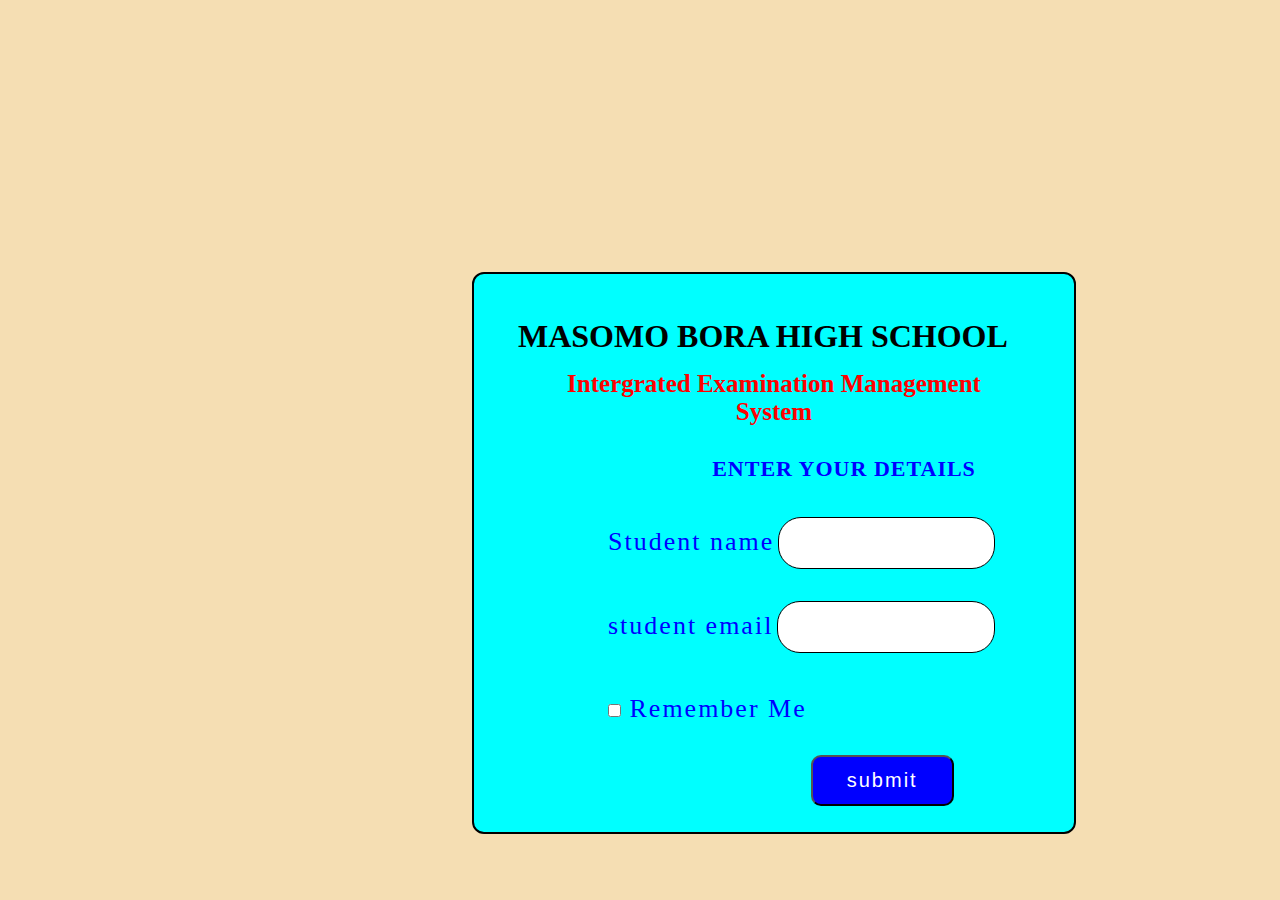
<file: index.html>
<!DOCTYPE html>
<html lang="en">
<head>
  <meta charset="UTF-8">
  <meta http-equiv="X-UA-Compatible" content="IE=edge">
  <meta name="viewport" content="width=device-width, initial-scale=1.0">
  <link rel="stylesheet" href="./assets/style.css">
  <!--javascript-->
<script type="text/javascript" src="javascript/index.js"></script>
  <title>QuickBoard</title>
</head>
<body>
  <header>
  <div class="home-page">
    <h1>MASOMO BORA HIGH SCHOOL</h1>
    <h2>Intergrated Examination Management System</h2>

  <div class="formbx">
    <h2>Enter your Details</h2>

    <form>

       <div class="inputbx">
         <span>Student name</span>
         <input type="text" name="Enter Student Id">
       </div>

       <div class="inputbx">
        <span>student email</span>
        <input type="text" name="Enter email">
      </div>

      <div class="checkbx">
        <label><input type="checkbox" name=""> Remember Me</label>
      </div>
    
      
        <a href="page.html" class="inputbax">
          <input type="button" id="button" name="" value="submit" onclick="page.html">
        
          </a>
      


    </form>

  </div>
</header>
</body>
</html>
</file>
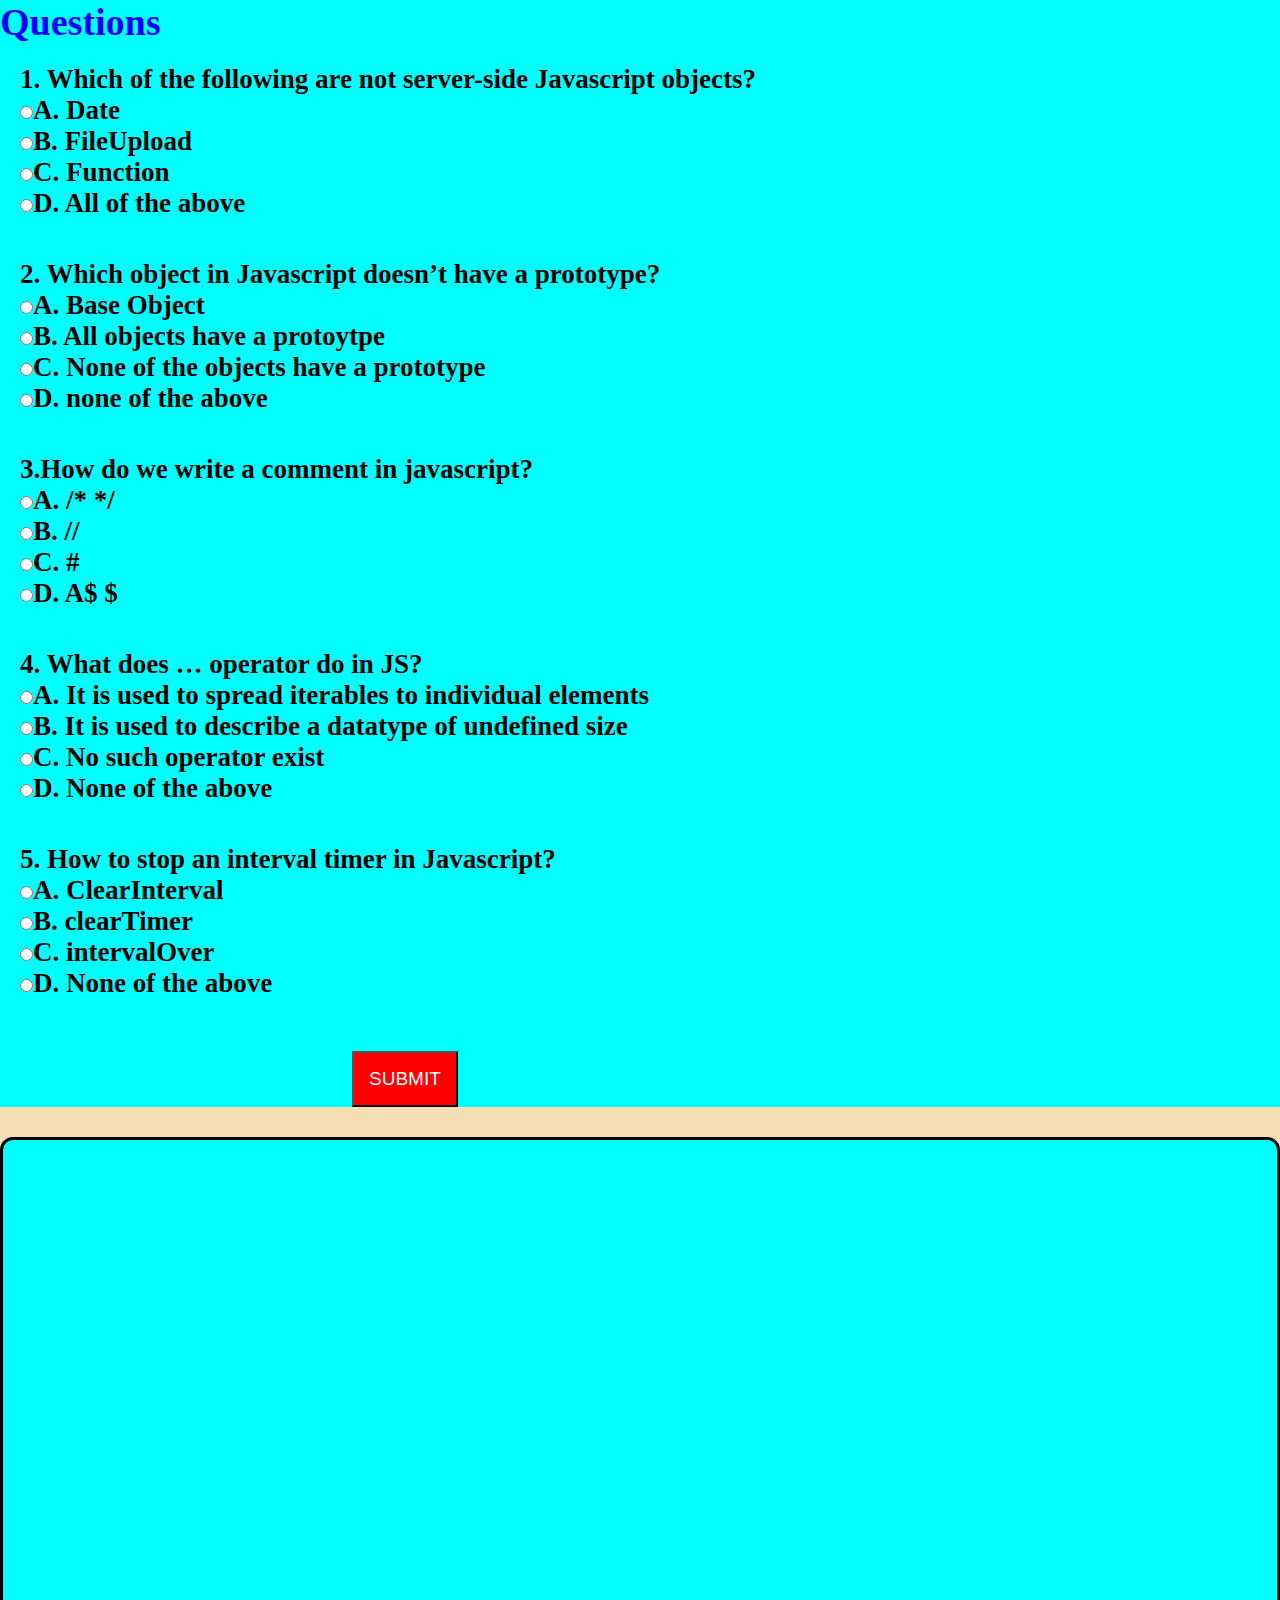
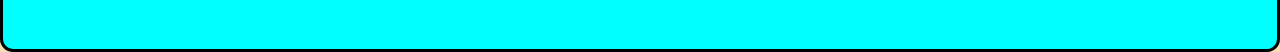
<file: page.html>
<!DOCTYPE html>
<html lang="en">
<head>
  <meta charset="UTF-8">
  <meta http-equiv="X-UA-Compatible" content="IE=edge">
  <meta name="viewport" content="width=device-width, initial-scale=1.0">
  <link rel="stylesheet" href="./assets/style.css">
  <!--javascript-->
<script type="text/javascript" src="javascript/index.js"></script>
 <title>Quizzes</title>
</head>
<body>
  <section class="container">
  <div class="question">
    
    <form name="quiz" id="form1">

      <h1>Questions</h1>
    <div>
      <p>1. Which of the following are not server-side Javascript objects? </p>
      <p><input type="radio" name="quiz1" value="Date">A. Date</p>
      <p><input type="radio" name="quiz1" value="FileUpload">B. FileUpload</p>
      <p><input type="radio" name="quiz1" value="Function">C. Function</p>
      <p><input type="radio" name="quiz1" value="All of the Above">D.  All of the above</p>
    </div>

    <div>
      <p>2. Which object in Javascript doesn’t have a prototype? </p>
      <p><input type="radio" name="quiz2" value="Base Object">A. Base Object</p>
      <p><input type="radio" name="quiz2" value="All objects have a protoytpe">B. All objects have a protoytpe</p>
      <p><input type="radio" name="quiz2" value="None of the objects have a prototype">C. None of the objects have a prototype</p>
      <p><input type="radio" name="quiz2" value="All of the Above">D.  none of the above</p>
    </div>

    <div>
      <p>3.How do we write a comment in javascript? </p>
      <p><input type="radio" name="quiz3" value="/* */">A. /* */</p>
      <p><input type="radio" name="quiz3" value="//">B. //</p>
      <p><input type="radio" name="quiz3" value="#">C. #</p>
      <p><input type="radio" name="quiz3" value="$ $">D.  A$ $</p>
    </div>

    <div>
      <p>4. What does … operator do in JS? </p>
      <p><input type="radio" name="quiz4" value="It is used to spread iterables to individual elements">A. It is used to spread iterables to individual elements</p>
      <p><input type="radio" name="quiz4" value="FIt is used to describe a datatype of undefined size">B. It is used to describe a datatype of undefined size</p>
      <p><input type="radio" name="quiz4" value="No such operator exist">C. No such operator exist</p>
      <p><input type="radio" name="quiz4" value="None of the above">D.  None of the above</p>
    </div>

    <div>
      <p>5. How to stop an interval timer in Javascript? </p>
      <p><input type="radio" name="quiz5" value="learInterval">A. ClearInterval</p>
      <p><input type="radio" name="quiz5" value="clearTimer">B. clearTimer</p>
      <p><input type="radio" name="quiz5" value="intervalOver">C. intervalOver</p>
      <p><input type="radio" name="quiz5" value="None of the above">D.  None of the above</p>
    </div>
    <input type="button" id="btnn" name="" value="SUBMIT" onclick="output()">
    
    </form>
    

  </div>


</section>

<p id="result"></p>

</body>

</html>
</file>
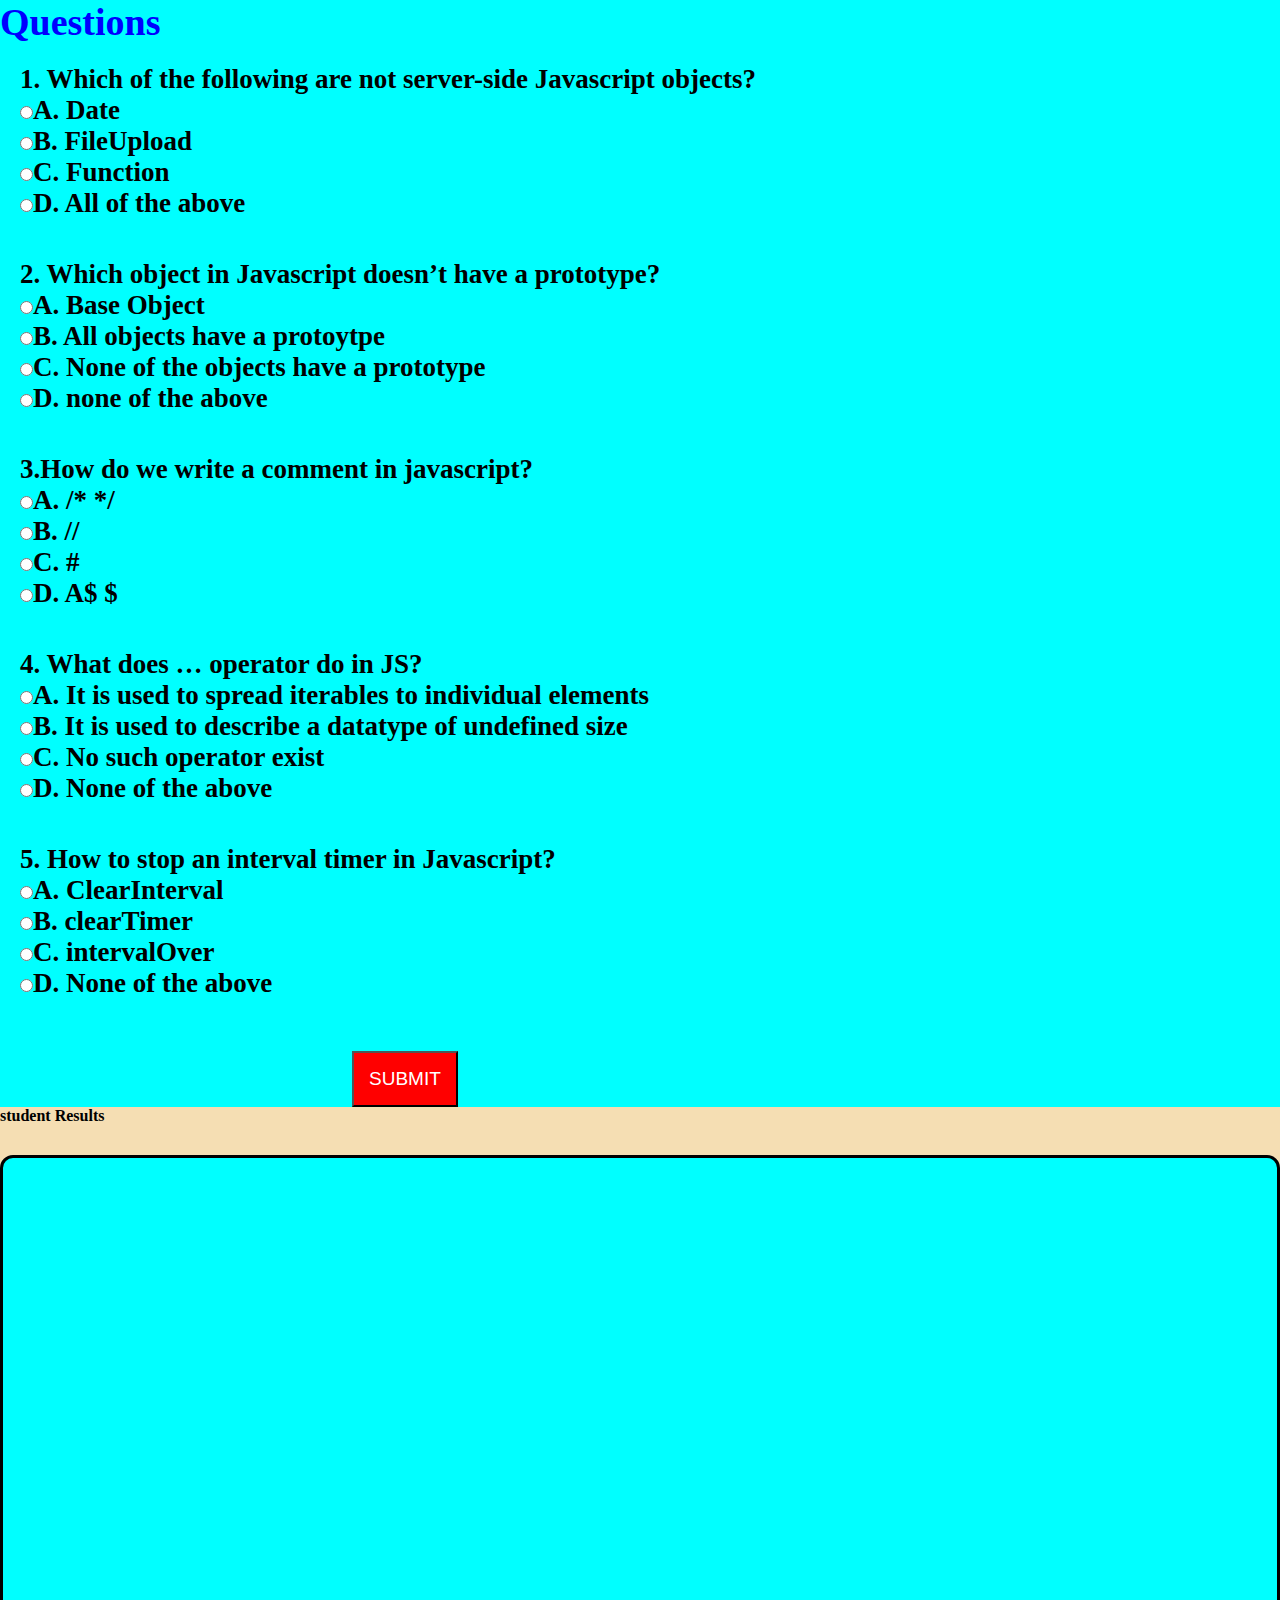
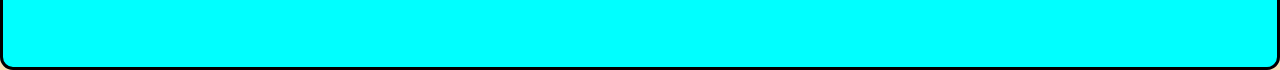
<file: page3.html>
<!DOCTYPE html>
<html lang="en">
<head>
  <meta charset="UTF-8">
  <meta http-equiv="X-UA-Compatible" content="IE=edge">
  <meta name="viewport" content="width=device-width, initial-scale=1.0">
  <link rel="stylesheet" href="./assets/style.css">
  <!--javascript-->
<script type="text/javascript" src="javascript/index.js"></script>
 <title>Quizzes</title>
</head>
<body>
  <section class="container">
  <div class="question">
    
    <form name="quiz" id="form1">

      <h1>Questions</h1>
    <div>
      <p>1. Which of the following are not server-side Javascript objects? </p>
      <p><input type="radio" name="quiz1" value="Date">A. Date</p>
      <p><input type="radio" name="quiz1" value="FileUpload">B. FileUpload</p>
      <p><input type="radio" name="quiz1" value="Function">C. Function</p>
      <p><input type="radio" name="quiz1" value="All of the Above">D.  All of the above</p>
    </div>

    <div>
      <p>2. Which object in Javascript doesn’t have a prototype? </p>
      <p><input type="radio" name="quiz2" value="Base Object">A. Base Object</p>
      <p><input type="radio" name="quiz2" value="All objects have a protoytpe">B. All objects have a protoytpe</p>
      <p><input type="radio" name="quiz2" value="None of the objects have a prototype">C. None of the objects have a prototype</p>
      <p><input type="radio" name="quiz2" value="All of the Above">D.  none of the above</p>
    </div>

    <div>
      <p>3.How do we write a comment in javascript? </p>
      <p><input type="radio" name="quiz3" value="/* */">A. /* */</p>
      <p><input type="radio" name="quiz3" value="//">B. //</p>
      <p><input type="radio" name="quiz3" value="#">C. #</p>
      <p><input type="radio" name="quiz3" value="$ $">D.  A$ $</p>
    </div>

    <div>
      <p>4. What does … operator do in JS? </p>
      <p><input type="radio" name="quiz4" value="It is used to spread iterables to individual elements">A. It is used to spread iterables to individual elements</p>
      <p><input type="radio" name="quiz4" value="FIt is used to describe a datatype of undefined size">B. It is used to describe a datatype of undefined size</p>
      <p><input type="radio" name="quiz4" value="No such operator exist">C. No such operator exist</p>
      <p><input type="radio" name="quiz4" value="None of the above">D.  None of the above</p>
    </div>

    <div>
      <p>5. How to stop an interval timer in Javascript? </p>
      <p><input type="radio" name="quiz5" value="learInterval">A. ClearInterval</p>
      <p><input type="radio" name="quiz5" value="clearTimer">B. clearTimer</p>
      <p><input type="radio" name="quiz5" value="intervalOver">C. intervalOver</p>
      <p><input type="radio" name="quiz5" value="None of the above">D.  None of the above</p>
    </div>
    <input type="button" id="btnn" name="" value="SUBMIT" onclick="output()">
    
    </form>
    

  </div>

  
 
</section>
<div class="output">
  <div class="output1">
  <h4>student Results</h4>
  <p id="result"></p>
</div>
</div>
 
</body>

</html>
</file>
<file: assets/style.css>
*{
  margin: 0;
  padding: 0;
  
  
}
body{
  background-color: wheat;
}
.home-page{
  background-color: aqua;
  border: solid 2px black;
  padding: 44px;
  align-items: center;
  width: 40%;
  height: 470px;
  margin-top:272px;
  margin-left:472px;
  border-radius: 12px;
}
header.home-page h1{
  font-size: 45px;
  padding:0 9px 0 9px;
}
header .home-page h2{
  font-size: 25px;
  padding:15px;
  color: red;
  text-align: center;
}

.header .take-quiz a {
  left:90px;
  font-size: 26px;
  display: inline-block;
  font-weight: 300;
  letter-spacing: 2px;
  color: white;
  bottom: -79px;
  text-decoration: none;
  background-color:blue;
  padding: 12px 34px;
  border-radius: 10px;
  position: relative;
  cursor: pointer;    
}
.header .take-quiz ul li p{
  font-size: 25px;
  text-align: center;
  
}
/*---form---*/
header .formbx{
  width: 100%;
  justify-content: center;
  margin-left: 90px;
}
header .formbx h2{
 margin-left: -40px;
 color: blue;
 font-weight: 600px;
 font-size:22px;
 text-transform: uppercase;
 margin-bottom: 20px;
 letter-spacing: 1px;
}
 header .formbx .inputbx,.checkbx{
  margin-bottom: 29px;
 

 }
 header .formbx form .inputbx span,.checkbx{
  font-size: 26px;
  margin-bottom: 15px;
  display: inline-block;
  color:blue;
  font-weight: 300;
  letter-spacing: 2px;
  
 }
 header .formbx form .inputbx input{
  width:35%;
  height: 30px;
  padding:10px 18px;
  outline: none;
  border: 1px solid black;
  font-weight: 400;
  font-size: 22px;
  letter-spacing: 1.5px;
  border-radius: 23px;
  
 }

     header .formbx .inputbax input
 { 
  font-size: 20px;
  display: inline-block;
  font-weight: 300;
  color: white;
  letter-spacing: 2px;
  background-color:blue;
  padding: 12px 34px;
  border-radius: 10px;
  position: relative;
  cursor: pointer; 
  top: 70px;
 }

      /*---form quiz styling---*/
 .container{
    background-color: aqua;
    font-size: 27px;
    font-weight:600;
    margin-left: 2 rem;
    height: auto;
 }
 .container .question h1{
color:blue;
font-size: 38px
 }
 .container .question #form1 div{
  padding: 20px;
   }
 
 #btnn{
   background-color: red;
   color: white;
   font-size: 19px;
   padding:15px;
   margin: 32px 352px 0px;
   height: auto;

 }
 body #result{
   margin-top: 30px;
   background-color: aqua;
   height: 50vh;
   font-weight: 600;
   color: red;
   font-size: 56px;
  align-items: center;
  text-align: center;
  padding-top: 59px;
  border: 3px solid black;
  border-radius: 13px;
 }
</file>
